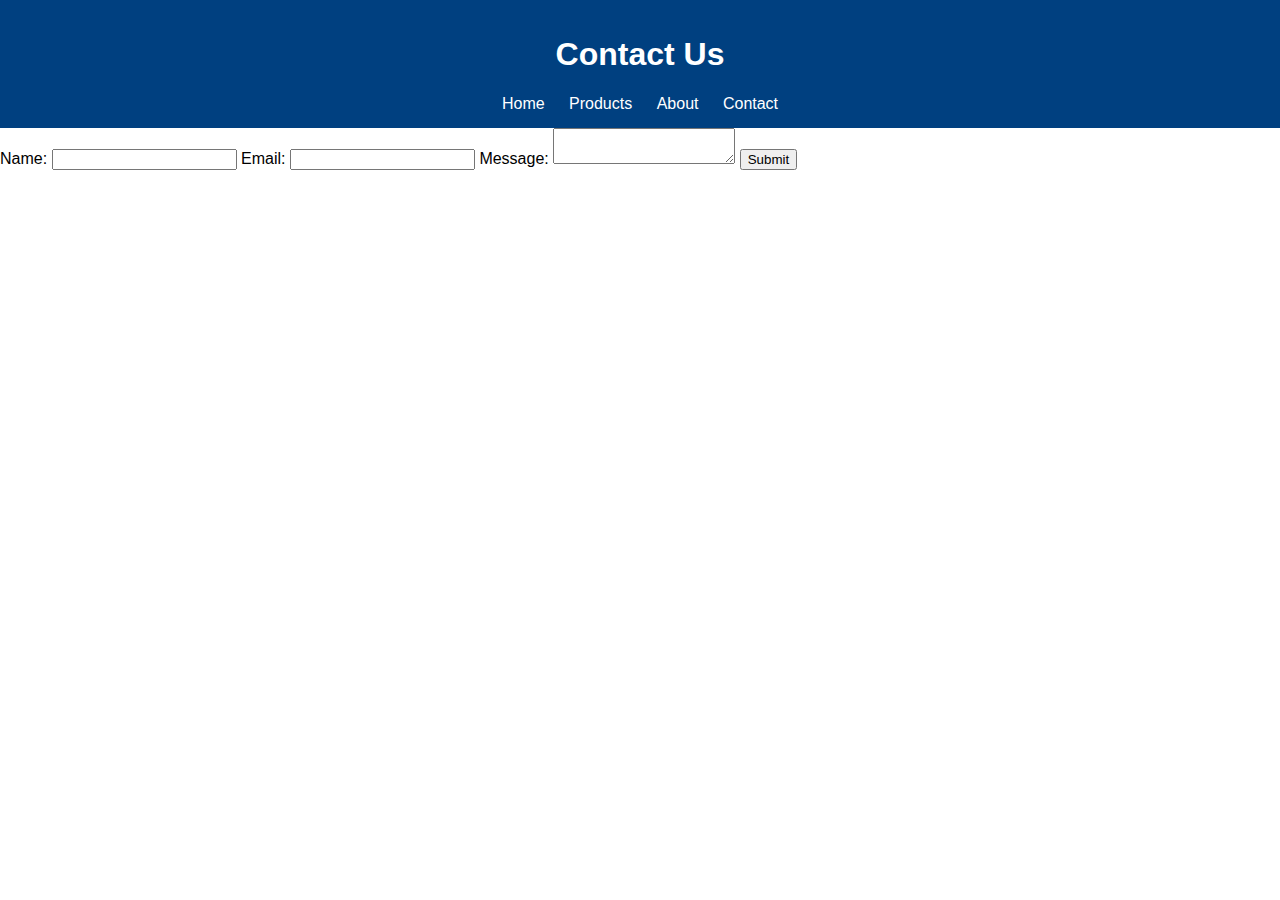
<file: jersey shop/about.html>
<!DOCTYPE html>
<html lang="en">
<head>
  <meta charset="UTF-8">
  <title>Contact - Jersey Shop</title>
  <link rel="stylesheet" href="style.css">
</head>
<body>
  <header>
    <h1>Contact Us</h1>
    <nav>
      <a href="index.html">Home</a>
      <a href="products.html">Products</a>
      <a href="about.html">About</a>
      <a href="contact.html">Contact</a>
    </nav>
  </header>

  <main>
    <form id="contact-form">
      <label>Name:</label>
      <input type="text" id="name" required>
      
      <label>Email:</label>
      <input type="email" id="email" required>
      
      <label>Message:</label>
      <textarea id="message" required></textarea>
      
      <button type="submit">Submit</button>
    </form>
  </main>

  <script src="script.js"></script>
</body>

</html>
</file>
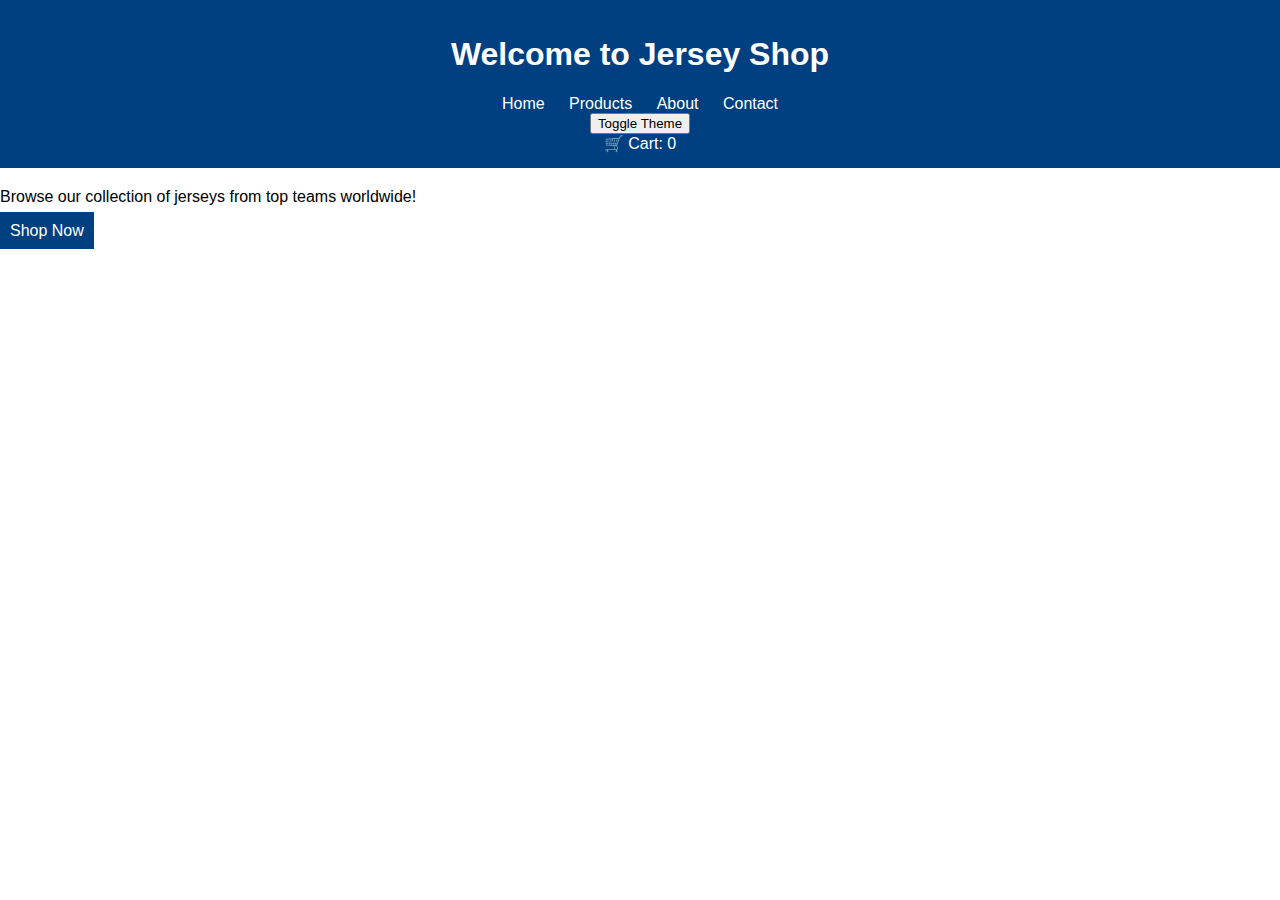
<file: jersey shop/jerseyindex.html>
<!DOCTYPE html>
<html lang="en">
<head>
  <meta charset="UTF-8">
  <title>Jersey Shop</title>
  <link rel="stylesheet" href="style.css">
</head>
<body>
  <header>
    <h1>Welcome to Jersey Shop</h1>
    <nav>
      <a href="index.html">Home</a>
      <a href="products.html">Products</a>
      <a href="about.html">About</a>
      <a href="contact.html">Contact</a>
    </nav>
    <button id="theme-toggle">Toggle Theme</button>
    <div id="cart">🛒 Cart: <span id="cart-count">0</span></div>
  </header>

  <main>
    <h2 id="greeting"></h2>
    <p id="date"></p>
    <p>Browse our collection of jerseys from top teams worldwide!</p>
    <a href="products.html" class="btn">Shop Now</a>
  </main>

  <script src="script.js"></script>
</body>
</html>
</file>
<file: jersey shop/style.css>
body {
  font-family: Arial, sans-serif;
  margin: 0;
  background-color: var(--bg-color, #fff);
  color: var(--text-color, #000);
}

header {
  background: #004080;
  color: white;
  padding: 15px;
  text-align: center;
}

nav a {
  margin: 0 10px;
  color: white;
  text-decoration: none;
}

nav a:hover {
  text-decoration: underline;
}

.product-grid {
  display: flex;
  flex-wrap: wrap;
  gap: 20px;
  padding: 20px;
  justify-content: center;
}

.product {
  border: 1px solid #ccc;
  padding: 10px;
  text-align: center;
  transition: transform 0.3s;
  width: 200px;
}

.product img {
  max-width: 100%;
  height: auto;
}

.product:hover {
  transform: scale(1.05);
}

.btn {
  background: #004080;
  color: white;
  padding: 10px;
  text-decoration: none;
}

.dark-mode {
  --bg-color: #222;
  --text-color: #fff;
}
</file>
